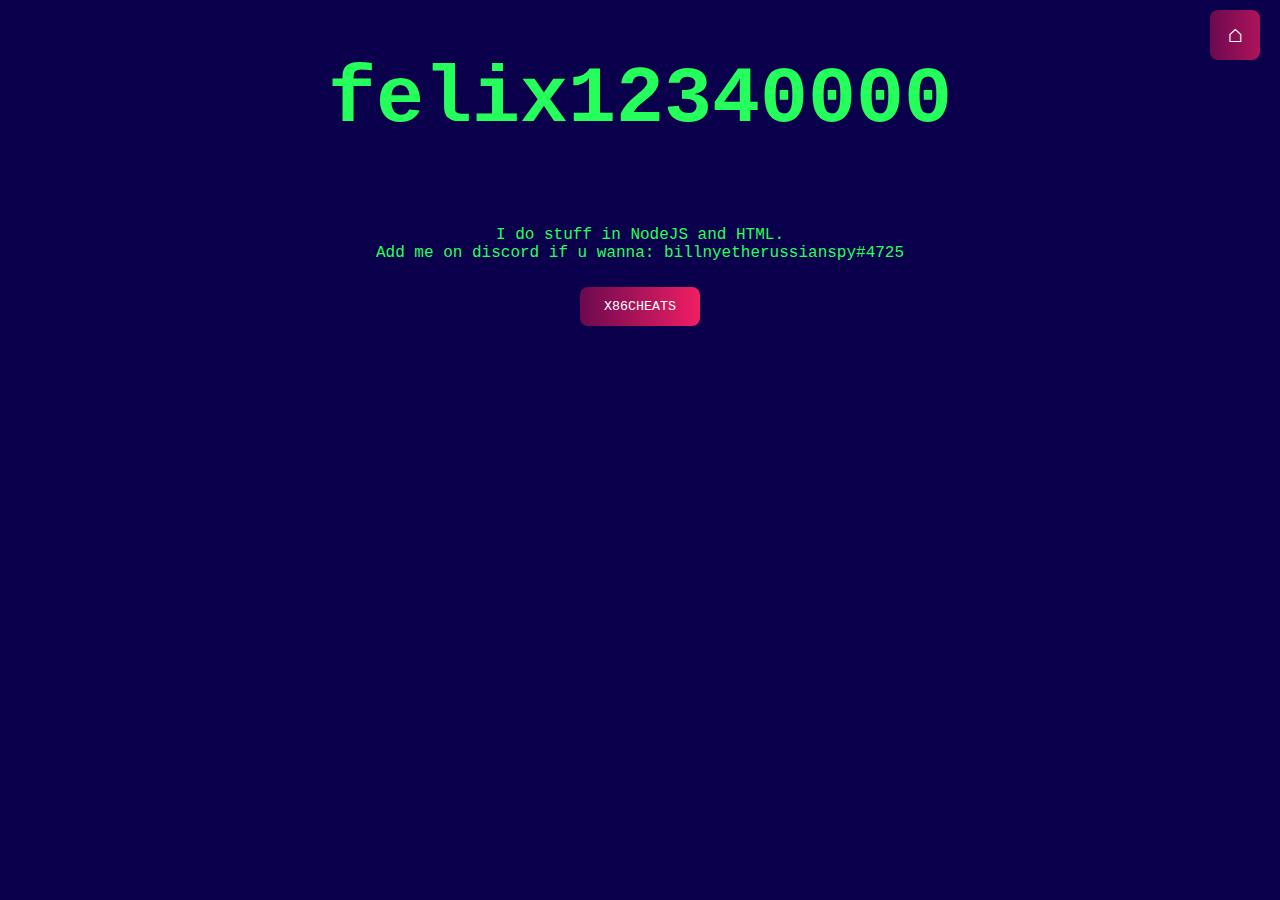
<file: index.htm>
<!DOCTYPE html>
<html>
	<head>
		<title>felix12340000</title>
		<meta charset="utf-8">
		<meta name="title" content="felix12340000">
		<meta name="description" content="Some stuff about me...">
		<meta property="og:type" content="website">
		<meta property="og:url" content="https://rfg.rf.gd/">
		<meta property="og:title" content="felix12340000">
		<meta property="og:description" content="Some stuff about me...">
		<meta property="og:image" content="/banner.png">
		<meta property="twitter:card" content="summary_large_image">
		<meta property="twitter:url" content="https://rfg.rf.gd/">
		<meta property="twitter:title" content="felix12340000">
		<meta property="twitter:description" content="Some stuff about me...">
		<meta property="twitter:image" content="./banner.png">
		<link rel="icon" type="image/png" href="./favicon.png"/>
		<link rel="stylesheet" href="styles.css">
	</head>
	<body class="unscrollable">
		<h1>
			felix12340000
		</h1>
        <p>
            I do stuff in NodeJS and HTML. <br>
			Add me on discord if u wanna: billnyetherussianspy#4725
        </p>
        <a href="https://rfg.rf.gd/x86"><button class="buttonHelper">x86Cheats</button></a>
        <a href="https://rfg.rf.gd/"><button class="homeButton buttonHelper">⌂</button></a>
	</body>
</html>
</file>
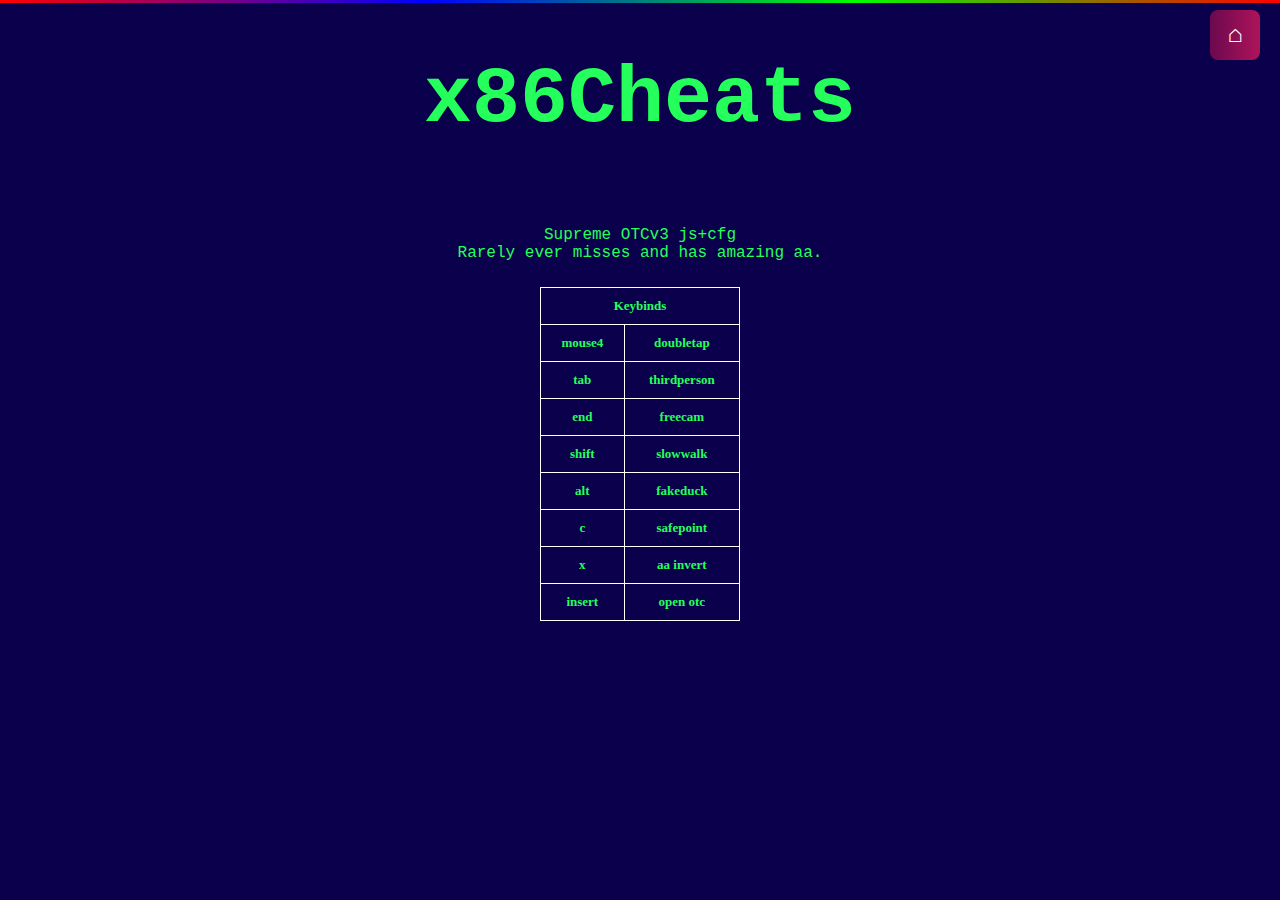
<file: x86/index.htm>
<!DOCTYPE html>
<html>
	<head>
		<title>x86Cheats</title>
		<meta charset="utf-8">
		<meta name="title" content="x86Cheats">
		<link rel="icon" type="image/png" href="../favicon.png"/>
		<link rel="stylesheet" href="../styles.css">
	</head>
	<body class="unscrollable">
        <div class="rainbow"></div>
        <a href="https://rfg.rf.gd/"><button class="homeButton buttonHelper">⌂</button></a>
		<h1>
			x86Cheats
		</h1>
        <p>
            Supreme OTCv3 js+cfg<br>
			Rarely ever misses and has amazing aa.
        </p>
        <table align="center">
            <tbody>
            <tr><td colspan="2">Keybinds</td></tr>
            <tr><td>mouse4</td><td>doubletap</td></tr>
            <tr><td>tab</td><td>thirdperson</td></tr>
            <tr><td>end</td><td>freecam</td></tr>
            <tr><td>shift</td><td>slowwalk</td></tr>
            <tr><td>alt</td><td>fakeduck</td></tr>
            <tr><td>c</td><td>safepoint</td></tr>
            <tr><td>x</td><td>aa invert</td></tr>
            <tr><td>insert</td><td>open otc</td></tr>
            </tbody>
        </table>
	</body>
</html>
</file>
<file: styles.css>
body {
	margin: 0;
	padding: 0;
	font-family: "Courier New", "Courier", "mono";
	color:#24ff5b;
	background-color: #0b004b;
    scrollbar-color: #f11e64, #6b094f, #2fffee;
    text-align: center;
	vertical-align: middle;
}
p {
    margin: 1%;
    padding: 1%;
    text-align: center;
	vertical-align: middle;
}
h1 {
	line-height: 200px;
	height: 200px;
	text-align: center;
	vertical-align: middle;
    margin: 0;
    padding: 0;
    font-size: 500%;
}
button {
    font-family: "Courier New", "Courier", "mono";
    border: none;
    margin: 0px;
    padding: 12px;
    width: 120px;
    text-transform: uppercase;
    cursor: pointer;
    background-size: 200%;
    transition: 0.75s;
    background-image: linear-gradient(to left, #6b094f, #f11e64, #6b094f);
}
button:hover {
    background-position: right;
}
.centeredObj {
    margin: 10% -10%;
	padding: 10% -10%;
}
.bigText {
    font-weight: bolder;
    font-size: 1000%;
}
.unscrollable {
    overflow: hidden;
}
.homeButton {
    font-family: "Courier New", "Courier", "mono";
    font-weight: 900;
    font-size: 25px;
    border: none;
    margin: 0px;
    padding: 4px;
    height: 50px;
    width: 50px;
    text-transform: uppercase;
    cursor: pointer;
    background-size: 400%;
    transition: 0.75s;
    background-image: linear-gradient(to right, #6b094f, #f11e64, #6b094f);
    position: absolute;
    top:10px;
    right:20px;
}
.rainbow {
    position: absolute;
    top:0px;
    margin: 0px;
    padding: 0px;
    height: 2.5px;
    width: 100%;
    background: linear-gradient(270deg, #ff0000, #00ff00, #0000ff, #ff0000, #00ff00, #0000ff, #ff0000, #00ff00, #0000ff, #ff0000, #00ff00, #0000ff, #ff0000);
    background-size: 400% 100%;
    animation: 3s linear 0s infinite rainbow;
}

@keyframes rainbow {
    0%{background-position:0% 0%}
    0%{background-position:100% 0%}
    100%{background-position:0% 0%}
}
table, th, td {
  padding: 10px;
  border-collapse: collapse;
  border: solid 1px white;
  font-size: 13px;
  font-weight:bolder;
  font-family: consolas
}
table {
	width: 200px;
	height: fit-content;
}
.buttonHelper {
	color: #ffffff;
	border-radius: 8px;
}
</file>
